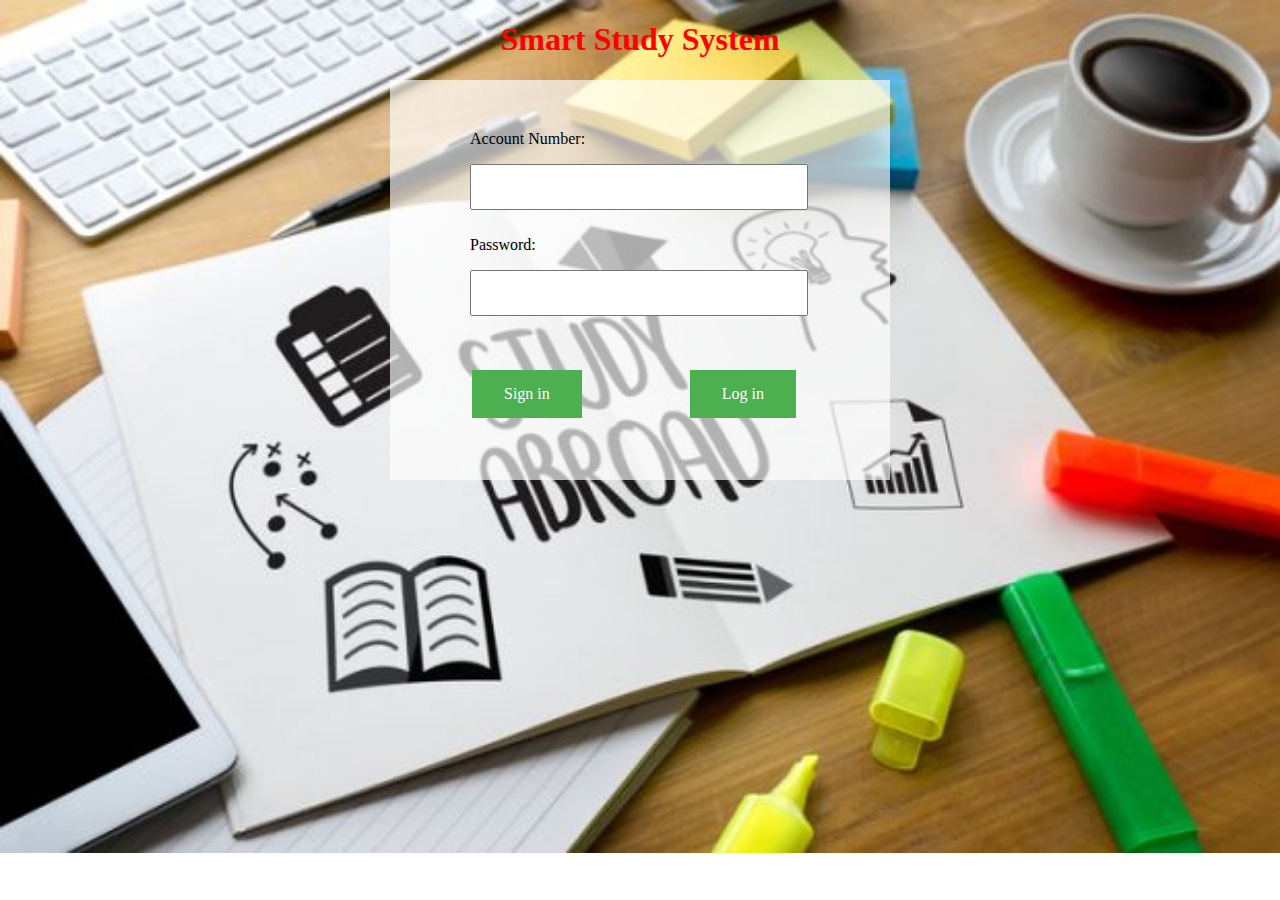
<file: pc_version.html>
<!DOCTYPE html>
<html lang="en">
<head>
  <meta charset="UTF-8">
  <meta name="viewport" content="width=device-width, initial-scale=1.0">
  <title>Smart Study Sydtem</title>
  <link href="style.css" rel="stylesheet" type="text/css" />
</head>
<body>
  <h1>Smart Study System</h1>
  <div class='Rect_center'>
    <div>
      <p class='acc_p'>Account Number:</p>
    </div>
    <div class='acc_in'>
      <input class='in-len' type="text" name="account">
    </div>
    <div>
      <p class='acc_ps'>Password:</p>
    </div>
    <div class='acc_in'>
      <input class='in-len' type="password" name="password">
    </div>
    <div class='but'>
      <span>
        <a href='#' class="button">Sign in</a>
      </span>
      <span class='but_l'>
        <a href="pc_menu.html" class="button" target="_blank">Log in</a>
      </span>
      
    </div>
  </div>
  
</body>
</html>
</file>
<file: style.css>
h1 {
    color: red;
    text-align: center;
  }
  
  body {
    background-image: url("/images/bkg_pc.jpg");
    background-repeat: no-repeat;
    background-size: cover;
  }
  
  .Rect_center {
    background: rgba(255, 255, 255, 0.664);
    width:500px;
    height:400px;
    margin: auto;
  }
  
  .input_rect {
    background: rgba(255, 255, 255);
    width: 400px;
    height: 50px;
    margin: auto;
  }
  
  .acc_p {
    padding-left: 80px;
    padding-top: 50px;
  }
  
  .acc_in {
    padding-left: 80px;
  }
  
  .in-len {
    width: 330px;
    height: 40px;
  }
  
  .acc_ps {
    padding-left: 80px;
    padding-top: 10px;
  }
  
  .button {
    background-color: #4CAF50;
    border: none;
    color: white;
    padding: 15px 32px;
    text-align: center;
    text-decoration: none;
    display: inline-block;
    font-size: 16px;
    margin: 4px 2px;
    cursor: pointer;
  }
  
  .but {
    padding-left: 80px;
    padding-top: 50px;
  }
  
  .but_l {
    margin-left: 100px;
  }
  
  
  .profile {
    width: 90px;
    height: 90px;
    background-image: url("/images/profile.jpg");
    background-size: cover;
    margin: auto;
  }
  
  .h3_menu {
    color: red;
    text-align: center;
  }
  
  .menu_rect {
    background: rgba(255, 255, 255, 0.664);
    width: 600px;
    height: 500px;
    margin: auto;
  }
  
  .table_menu {
    margin: auto;
    padding-top: 50px;
  }
  
  .table_td {
    width: 150px;
    height: 120px;
    background: rgba(52, 235, 207);
    text-align: center;
  }
  
  .table_p {
    border-width: 5px;
  }
  
  a:link {
    text-decoration: none;
  }
  
  a:visited {
    text-decoration: none;
  }
  
  a:hover {
    text-decoration: underline;
  }
  
  a:active {
    text-decoration: underline;
  }
  
  .h1_tas {
    color:blue;
  }
  
  .Task_rect {
    background: rgba(0, 0, 255,0.3);
    width: 600px;
    height: 500px;
    margin: auto;
  }
</file>
